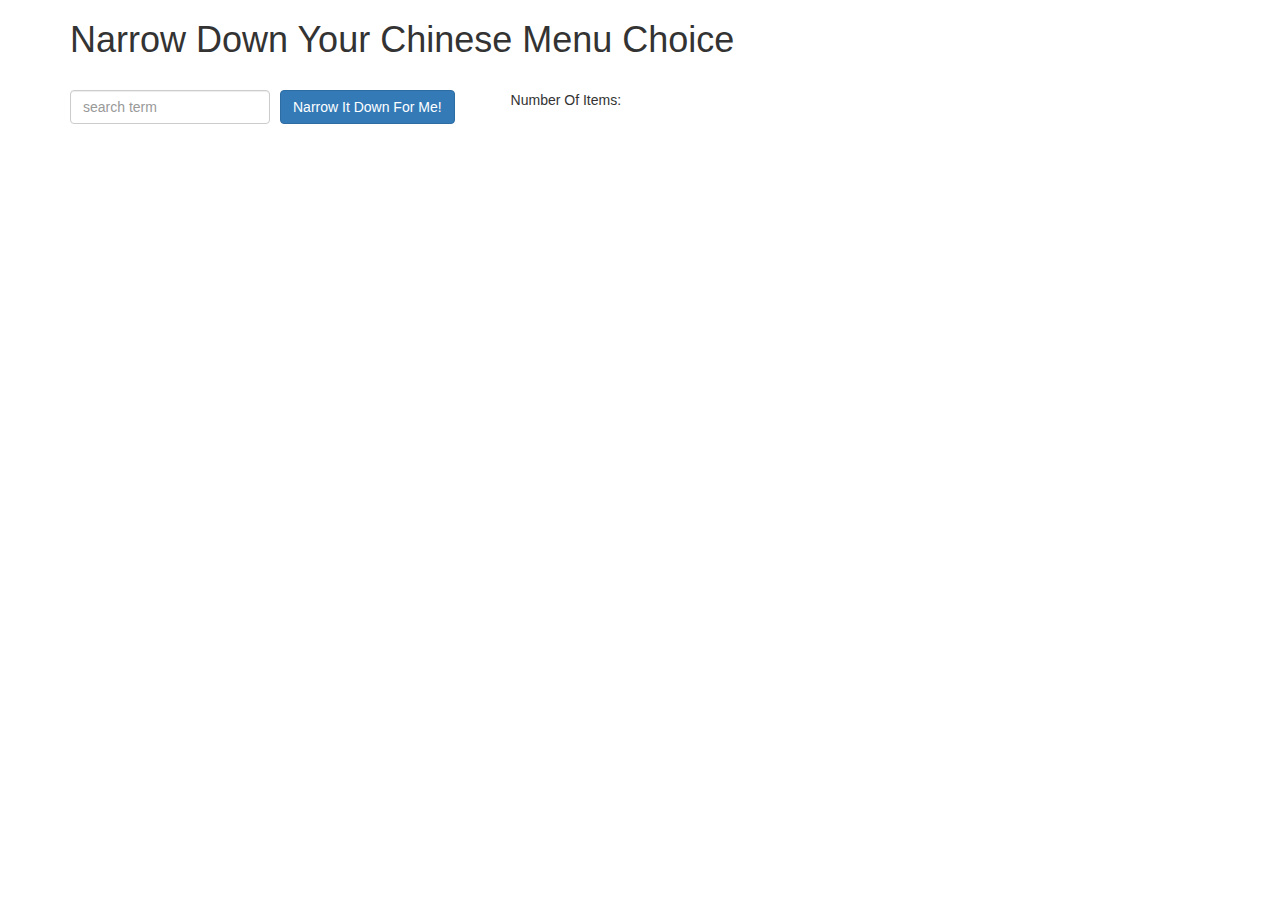
<file: index.html>
<!doctype html>
<html lang="en" ng-app="NarrowItDownApp">
  <head>
    <title>Narrow Down Your Menu Choice</title>
    <meta name="viewport" content="width=device-width, initial-scale=1">
    <script src="angular.min.js"></script>
    <script src="app.js"></script>
    <link rel="stylesheet" href="styles/bootstrap.min.css">
    <link rel="stylesheet" href="styles/styles.css">
  </head>
<body>
   <div class="container"  ng-controller="NarrowItDownController as menu">
    <h1>Narrow Down Your Chinese Menu Choice</h1>

    <div class="form-group">
      <input type="text" ng-model="menu.searchTerm" placeholder="search term" class="form-control">
    </div>
    <div class="form-group narrow-button">
      <button class="btn btn-primary" ng-click="menu.getMatchedMenuItems(menu.searchTerm)">Narrow It Down For Me!</button>
    </div>




    <!-- Bonus loader (see Bonus section of the assignment) -->
    <items-loader-indicator></items-loader-indicator>

  <found-items list="menu"></found-items>

    <!-- found-items should be implemented as a component -->
    <!-- <found-items found-items="...." on-remove="...."></found-items> -->
  </div>

</body>
</html>
</file>
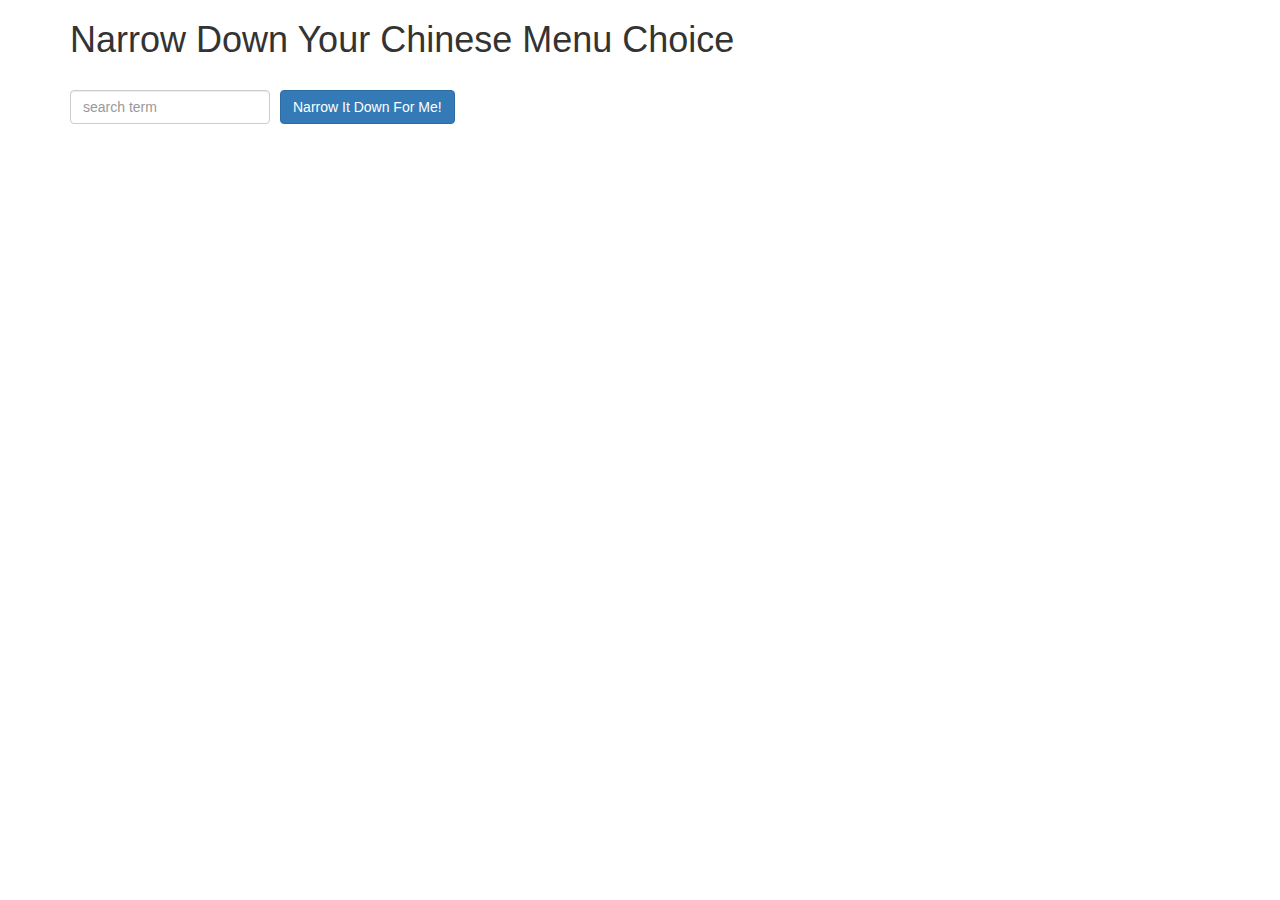
<file: assignment3/assignment3-starter-code/index.html>
<!doctype html>
<html lang="en">
  <head>
    <title>Narrow Down Your Menu Choice</title>
    <meta name="viewport" content="width=device-width, initial-scale=1">
    <link rel="stylesheet" href="styles/bootstrap.min.css">
    <link rel="stylesheet" href="styles/styles.css">
  </head>
<body>
   <div class="container">
    <h1>Narrow Down Your Chinese Menu Choice</h1>

    <div class="form-group">
      <input type="text" placeholder="search term" class="form-control">
    </div>
    <div class="form-group narrow-button">
      <button class="btn btn-primary">Narrow It Down For Me!</button>
    </div>

    <!-- Bonus loader (see Bonus section of the assignment) -->
    <items-loader-indicator></items-loader-indicator>

    <!-- found-items should be implemented as a component -->
    <found-items found-items="...." on-remove="...."></found-items>
  </div>

</body>
</html>
</file>
<file: styles/styles.css>
h1 {
  margin-bottom: 30px;
}
input[type="text"] {
  width: 200px;
  float: left;
}
.narrow-button {
  float: left;
  margin-left: 10px;
}
.loader {
  display: none;
  margin-left: 5px;
  font-size: 10px;
  float: left;
  border-top: 1.1em solid rgba(147, 147, 147, 0.2);
  border-right: 1.1em solid rgba(147, 147, 147, 0.2);
  border-bottom: 1.1em solid rgba(147, 147, 147, 0.2);
  border-left: 1.1em solid #676767;
  -webkit-transform: translateZ(0);
  -ms-transform: translateZ(0);
  transform: translateZ(0);
  -webkit-animation: load8 1.1s infinite linear;
  animation: load8 1.1s infinite linear;
}
.loader,
.loader:after {
  border-radius: 50%;
  width: 3em;
  height: 3em;
}
@-webkit-keyframes load8 {
  0% {
    -webkit-transform: rotate(0deg);
    transform: rotate(0deg);
  }
  100% {
    -webkit-transform: rotate(360deg);
    transform: rotate(360deg);
  }
}
@keyframes load8 {
  0% {
    -webkit-transform: rotate(0deg);
    transform: rotate(0deg);
  }
  100% {
    -webkit-transform: rotate(360deg);
    transform: rotate(360deg);
  }
}


table{
  float: left;
  margin-top: 2em;
  margin-bottom: 2em;
}

th{
  color: white;
  background-color: black;
}

items-loader-indicator{
  margin-left: 4em;
}
</file>
<file: assignment3/assignment3-starter-code/styles/styles.css>
h1 {
  margin-bottom: 30px;
}
input[type="text"] {
  width: 200px;
  float: left;
}
.narrow-button {
  float: left;
  margin-left: 10px;
}
.loader {
  display: none;
  margin-left: 5px;
  font-size: 10px;
  float: left;
  border-top: 1.1em solid rgba(147, 147, 147, 0.2);
  border-right: 1.1em solid rgba(147, 147, 147, 0.2);
  border-bottom: 1.1em solid rgba(147, 147, 147, 0.2);
  border-left: 1.1em solid #676767;
  -webkit-transform: translateZ(0);
  -ms-transform: translateZ(0);
  transform: translateZ(0);
  -webkit-animation: load8 1.1s infinite linear;
  animation: load8 1.1s infinite linear;
}
.loader,
.loader:after {
  border-radius: 50%;
  width: 3em;
  height: 3em;
}
@-webkit-keyframes load8 {
  0% {
    -webkit-transform: rotate(0deg);
    transform: rotate(0deg);
  }
  100% {
    -webkit-transform: rotate(360deg);
    transform: rotate(360deg);
  }
}
@keyframes load8 {
  0% {
    -webkit-transform: rotate(0deg);
    transform: rotate(0deg);
  }
  100% {
    -webkit-transform: rotate(360deg);
    transform: rotate(360deg);
  }
}
</file>
